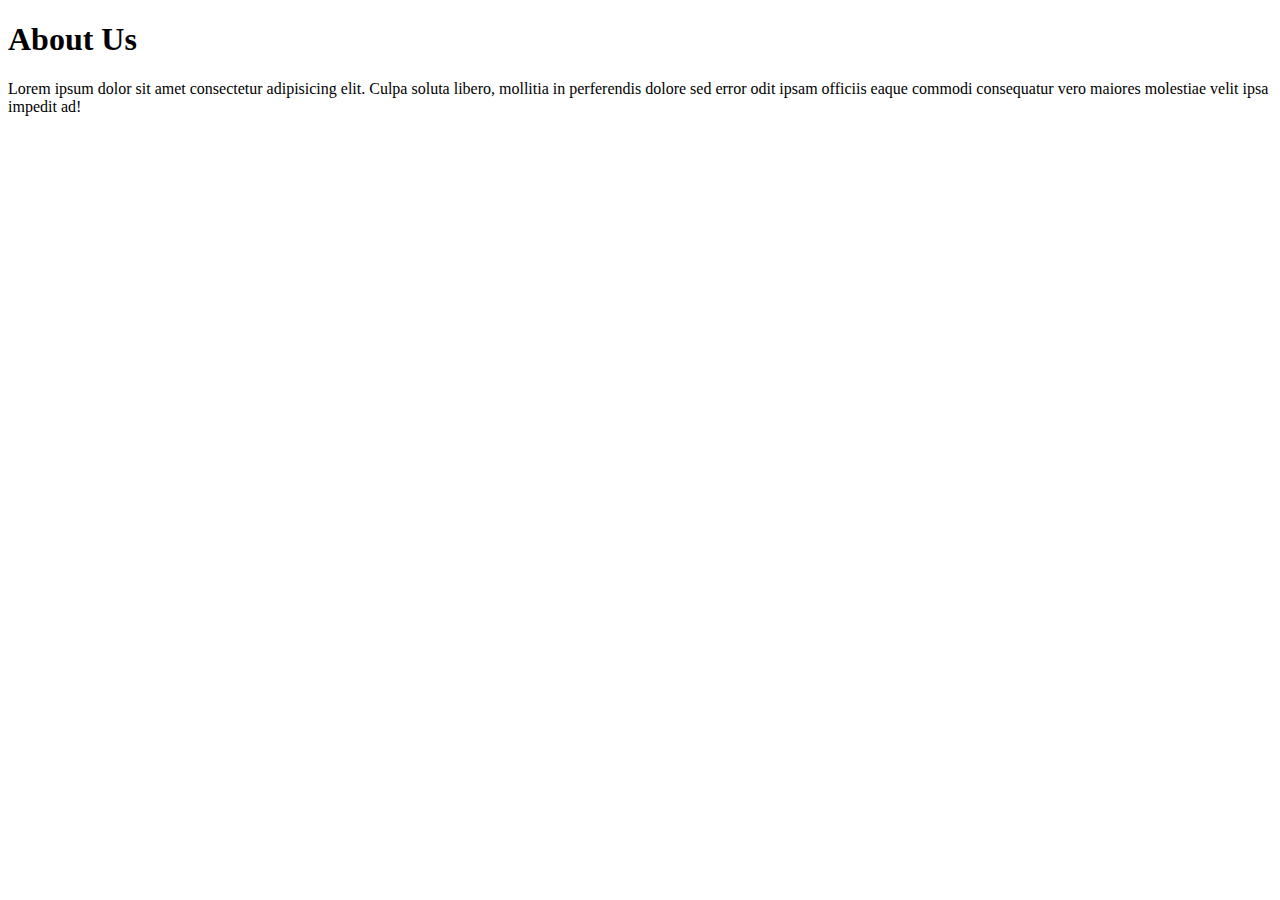
<file: about.html>
<!DOCTYPE html>
<html lang="en">
  <head>
    <meta charset="UTF-8" />
    <meta name="viewport" content="width=device-width, initial-scale=1.0" />
    <title>About Us</title>
  </head>
  <body>
    <div class="about">
      <h1>About Us</h1>
      <p>
        Lorem ipsum dolor sit amet consectetur adipisicing elit. Culpa soluta
        libero, mollitia in perferendis dolore sed error odit ipsam officiis
        eaque commodi consequatur vero maiores molestiae velit ipsa impedit ad!
      </p>
    </div>
  </body>
</html>
</file>
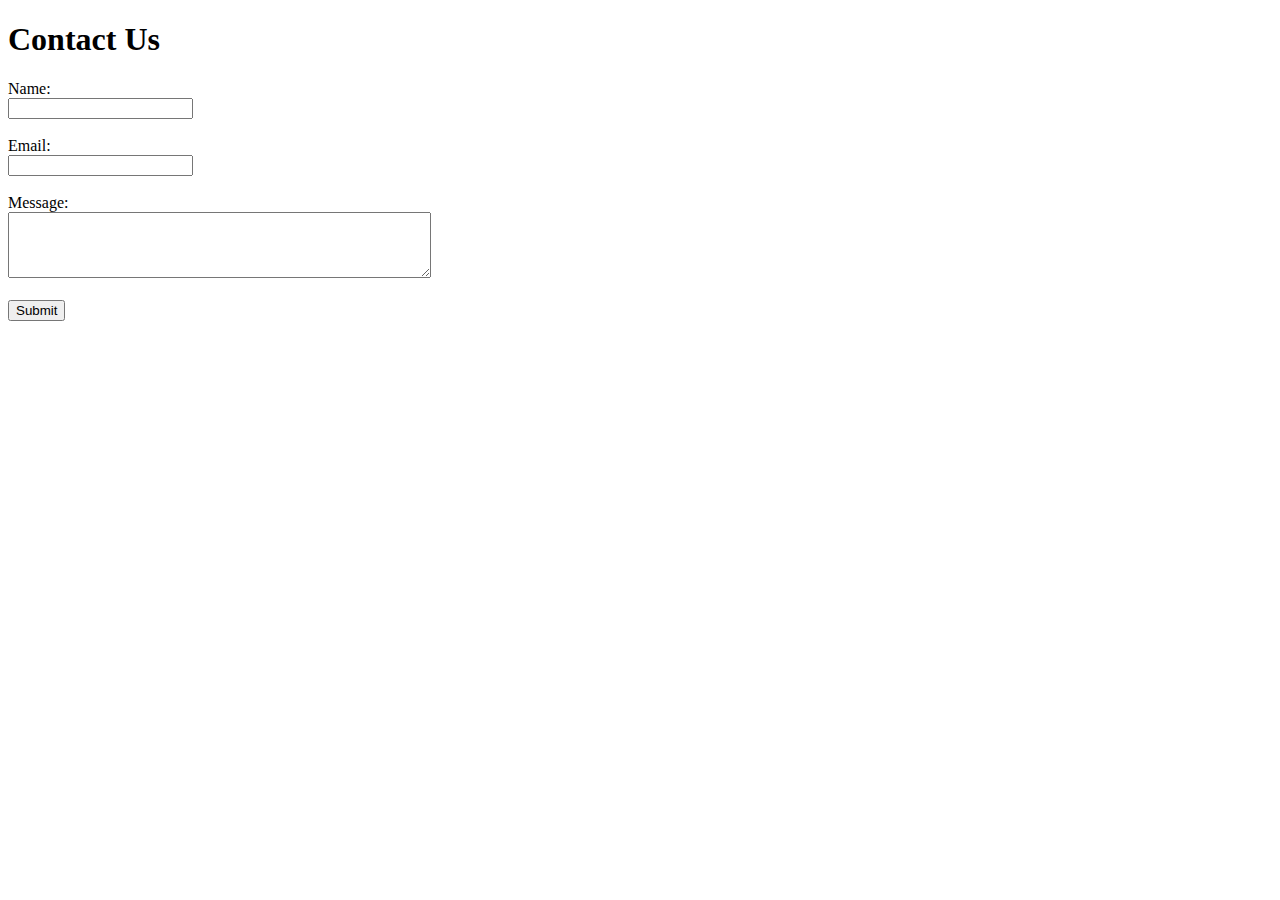
<file: contact.html>
<!DOCTYPE html>
<html lang="en">
  <head>
    <meta charset="UTF-8" />
    <meta name="viewport" content="width=device-width, initial-scale=1.0" />
    <title>Document</title>
  </head>
  <body>
    <h1>Contact Us</h1>
    <form action="/submit_contact" method="post">
      <label for="name">Name:</label><br />
      <input type="text" id="name" name="name" required /><br /><br />

      <label for="email">Email:</label><br />
      <input type="email" id="email" name="email" required /><br /><br />

      <label for="message">Message:</label><br />
      <textarea
        id="message"
        name="message"
        rows="4"
        cols="50"
        required
      ></textarea
      ><br /><br />

      <input type="submit" value="Submit" />
    </form>
  </body>
</html>
</file>
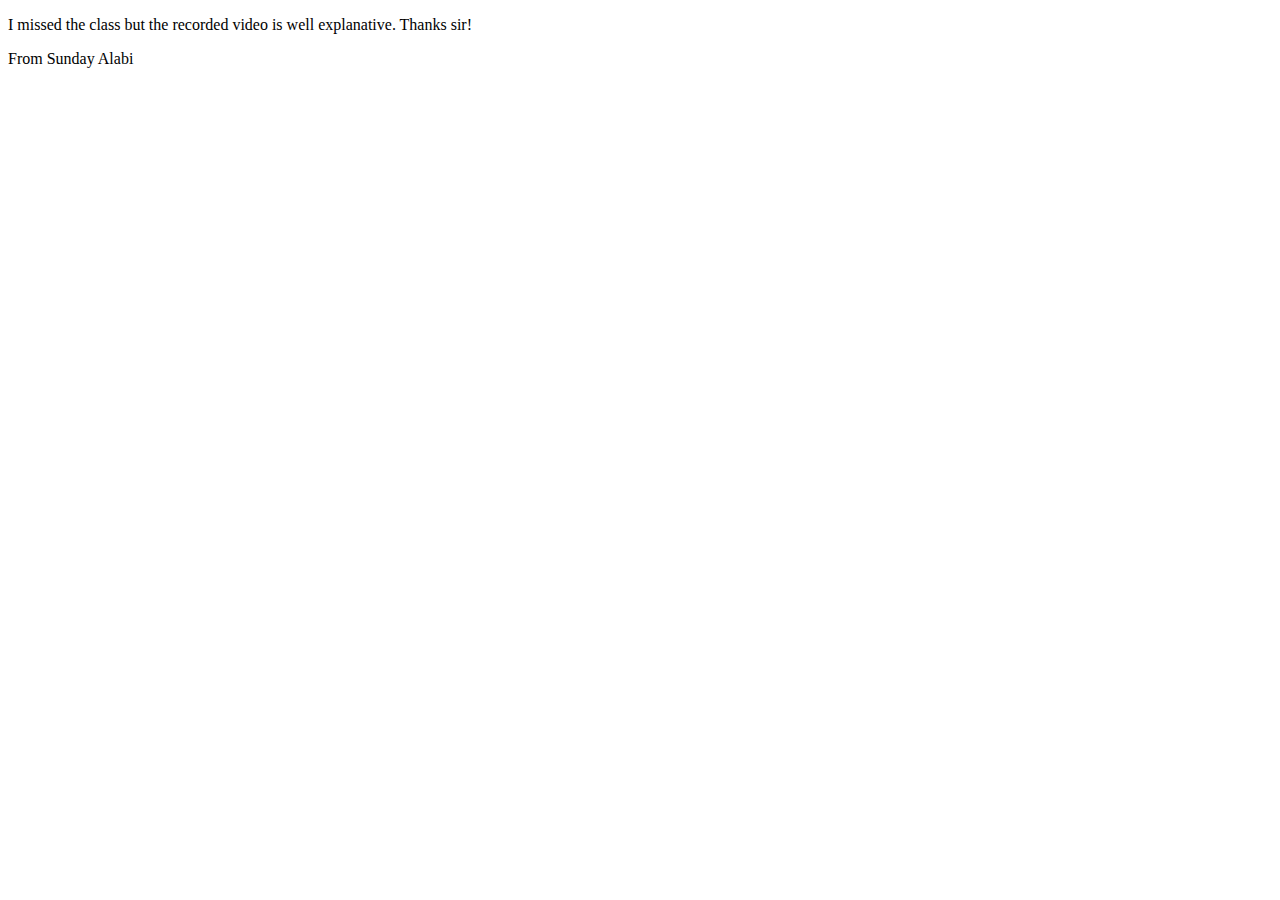
<file: hero.html>
<!DOCTYPE html>
<html lang="en">
  <head>
    <meta charset="UTF-8" />
    <meta name="viewport" content="width=device-width, initial-scale=1.0" />
    <title>Hero Page</title>
  </head>
  <body>
    <p>
      I missed the class but the recorded video is well explanative. Thanks sir!
    </p>
    <span>From Sunday Alabi </span>
  </body>
</html>
</file>
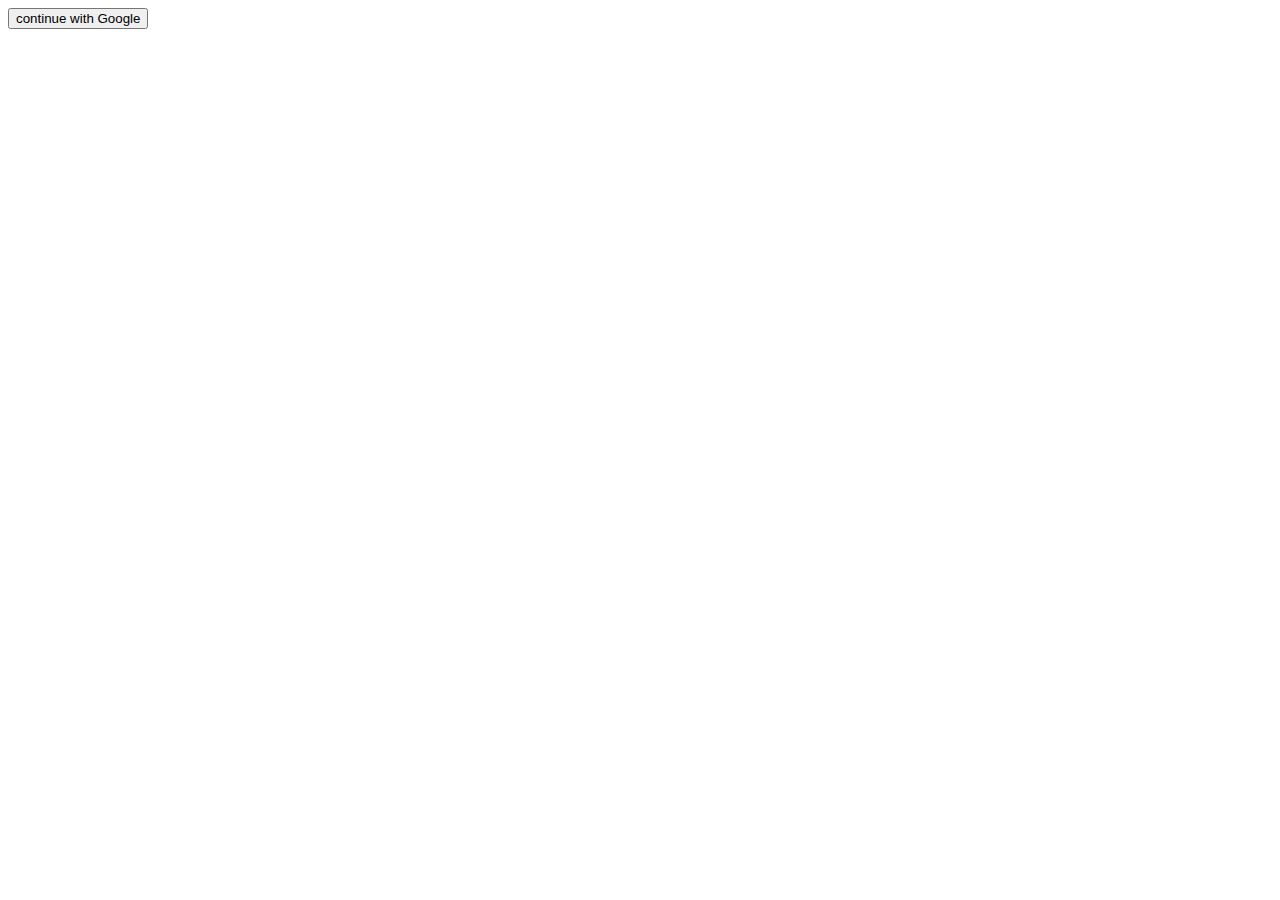
<file: login.html>
<!DOCTYPE html>
<html lang="en">
  <head>
    <meta charset="UTF-8" />
    <meta name="viewport" content="width=device-width, initial-scale=1.0" />
    <title>Document</title>
  </head>
  <body>
    <div class="ian-container">
      <button>continue with Google</button>
    </div>
  </body>
</html>
</file>
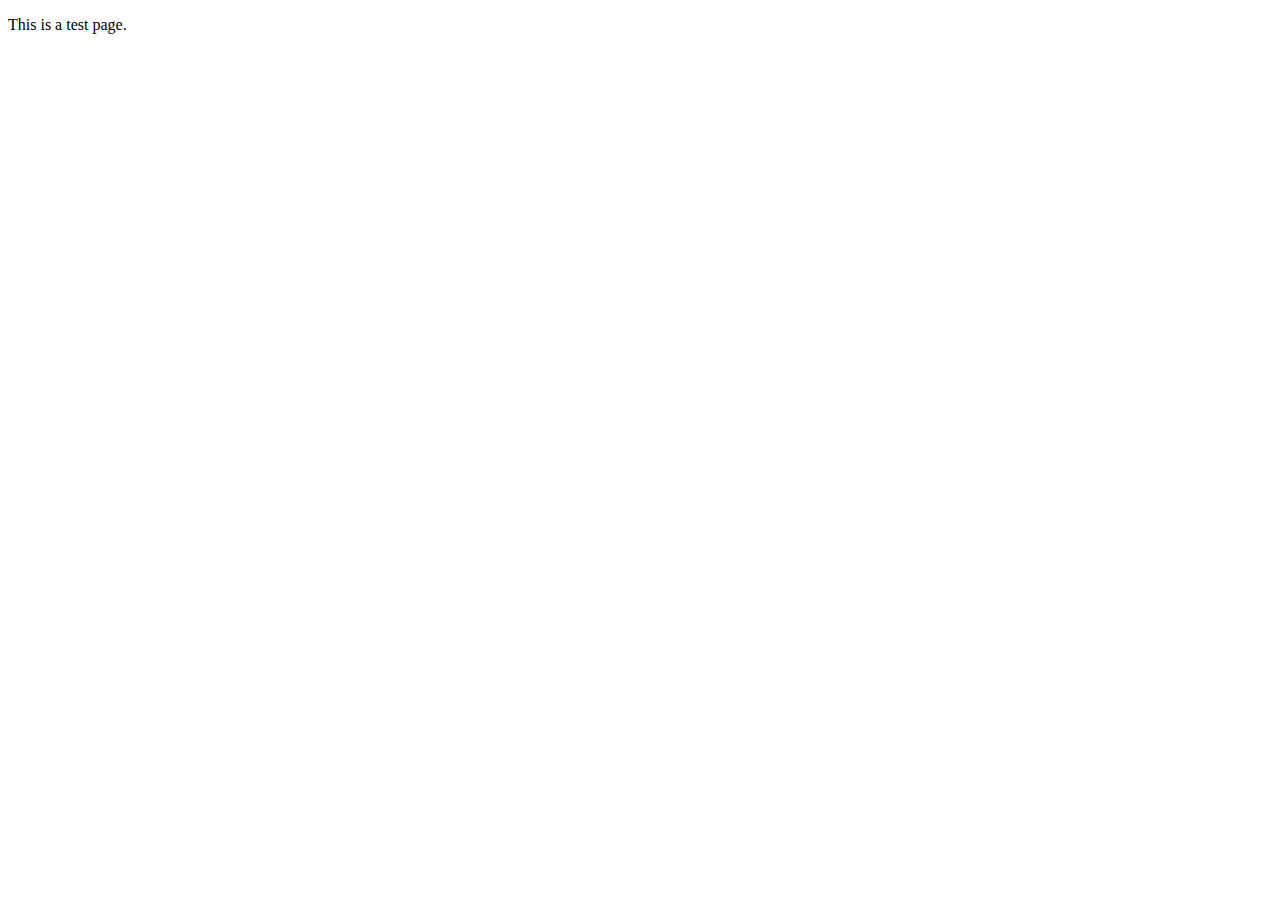
<file: text.html>
<!DOCTYPE html>
<html lang="en">
<head>
    <meta charset="UTF-8">
    <meta name="viewport" content="width=device-width, initial-scale=1.0">
    <title>Test Page</title>
</head>
<body>
    
    <div class="container">
        <p>This is a test page.</p>
    </div>

</body>
</html>
</file>
